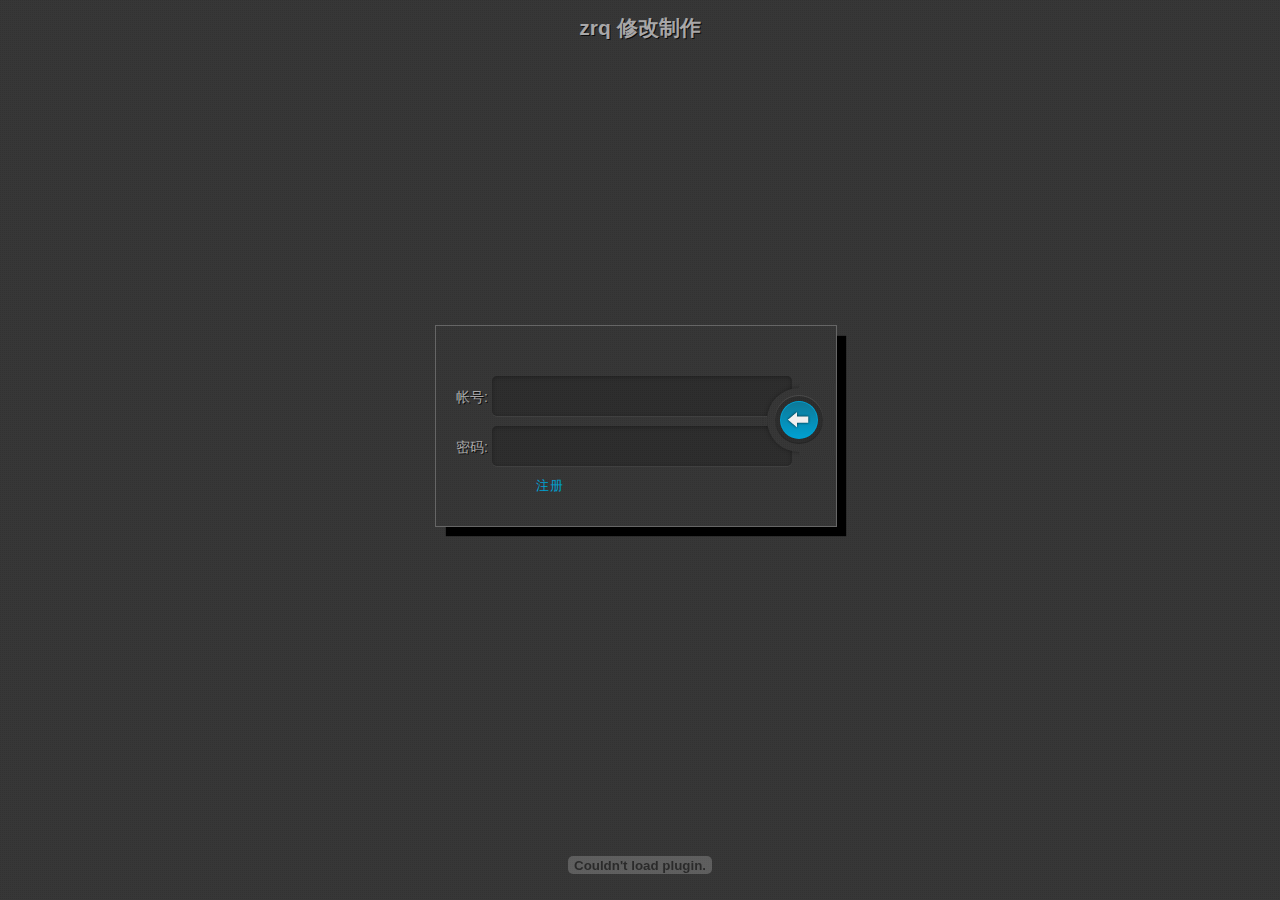
<file: templates/login.html>
<!DOCTYPE html PUBLIC "-//W3C//DTD XHTML 1.0 Transitional//EN" "http://www.w3.org/TR/xhtml1/DTD/xhtml1-transitional.dtd">
<meta http-equiv="Content-Type" content="text/html;charset=utf-8">
<html>
<head>
<link rel="stylesheet" type="text/css" href="/static/css/Login_style.css" />
<script type="text/javascript" src="/static/js/Login_javascript.js"></script>
</head>
<body>
<h2 align="center">zrq 修改制作</h2>
<div class="login_frame"></div>
<div class="LoginWindow">
  <div>
    <form method="post" action="/puhui/login/" onsubmit="return user_input()" class="login">
        <p>
          <label for="login">帐号:</label>
          <input type="text" name="username" id="id" value="">
        </p>

        <p>
          <label for="password">密码:</label>
          <input type="password" name="password" id="password" value="">
        </p>

        <p class="login-submit">
          <button type="submit" class="login-button">登录</button>
        </p>

    </form>
    <p class="registration"><a href="#">注册</a></p>
  </div>
</div>

<div id="timeArea"><script> LoadBlogParts();</script></div>

<div style="text-align:center;">

</div>

</body>
</html>
</file>
<file: static/css/Login_style.css>
body {
  font: 14px/20px 'Helvetica Neue', Helvetica, Arial, sans-serif;
  color: #404040;
  line-height: 1;
}
body, .login-submit, .login-submit:before, .login-submit:after {
  background: #373737 url("/static/img/bg.png") 0 0 repeat;
}
.LoginWindow{
display:"";
height:200px;
width:400px;
position: absolute;
top:50%;
left:50%;
margin-top:-125px;
margin-left:-205px;
border:1px solid #666;
background: #373737 url("/static/img/bg.png") 0 0 repeat;
animation: LoginWindow 2s linear ;
-moz-animation:LoginWindow 2s linear ;	/* Firefox */
-webkit-animation: LoginWindow 2s linear;	/* Safari 和 Chrome */
-o-animation:LoginWindow 2s linear ;	/* Opera */
}
@keyframes LoginWindow
{
0%   {filter: alpha(opacity=0); opacity:0;margin-top:-115px;margin-left:-195px;}
70% {filter: alpha(opacity=1); opacity:1;margin-top:-115px;margin-left:-195px; }
100% {margin-top:-125px;margin-left:-205px}
}
@-moz-keyframes LoginWindow /* Firefox */
{
0%   {filter: alpha(opacity=0); opacity:0;margin-top:-115px;margin-left:-195px;}
70% {filter: alpha(opacity=1); opacity:1;margin-top:-115px;margin-left:-195px; }
100% {margin-top:-125px;margin-left:-205px}

}

@-webkit-keyframes LoginWindow /* Safari 和 Chrome */
{
0%   {filter: alpha(opacity=0); opacity:0;margin-top:-115px;margin-left:-195px;}
70% {filter: alpha(opacity=1); opacity:1;margin-top:-115px;margin-left:-195px; }
100% {margin-top:-125px;margin-left:-205px}
}

@-o-keyframes LoginWindow /* Opera */
{
0%   {filter: alpha(opacity=0); opacity:0;margin-top:-115px;margin-left:-195px;}
70% {filter: alpha(opacity=1); opacity:1;margin-top:-115px;margin-left:-195px; }
100% {margin-top:-125px;margin-left:-205px}
}
.login_frame{
	height:200px;
	width:400px;
	position: absolute;
	top:50%;
	left:50%;
	margin-top:-124px;
	margin-left:-204px;
	box-shadow: 10px 10px 1px #000000;
	animation:login_frame 2s linear;
	-moz-animation: login_frame 2s linear;	/* Firefox */
	-webkit-animation:login_frame 2s linear;	/* Safari 和 Chrome */
	-o-animation:login_frame 2s linear; 	/* Opera */
	}
@keyframes login_frame
{
0% {filter: alpha(opacity=0); opacity:0; }
70% {filter: alpha(opacity=0); opacity:0; }
100% {filter: alpha(opacity=1); opacity:1; }

}
@-moz-keyframes login_frame /* Firefox */
{
	0% {filter: alpha(opacity=0); opacity:0; }
70% {filter: alpha(opacity=0); opacity:0; }
100% {filter: alpha(opacity=1); opacity:1; }

}

@-webkit-keyframes login_frame /* Safari 和 Chrome */
{
	0% {filter: alpha(opacity=0); opacity:0; }
70% {filter: alpha(opacity=0); opacity:0; }
100% {filter: alpha(opacity=1); opacity:1; }
}

@-o-keyframes login_frame /* Opera */
{
	0% {filter: alpha(opacity=0); opacity:0; }
70% {filter: alpha(opacity=0); opacity:0; }
100% {filter: alpha(opacity=1); opacity:1; }
}
a {
  color: #00a1d2;
  text-decoration: none;
}
a:hover {
  text-decoration: underline;
}
.registration {
  padding-left: 100px;
  font-size: 13px;
  font-weight: 100;
  letter-spacing: 1px;
}
.login{
  position: relative;
  margin: 50px 0px 0px 20px;
  width: 400px;
  padding-right: 32px;
  font-weight: 300;
  color: #a8a7a8;
  text-shadow: 1px 1px 0 rgba(0, 0, 0, 0.8);
}
.login p {
  margin: 0 0 10px;
}
input, button {
  font-family: 'Helvetica Neue', Helvetica, Arial, sans-serif;
  font-size: 15px;
  font-weight: 300;
  -webkit-box-sizing: border-box;
  -moz-box-sizing: border-box;
  box-sizing: border-box;
}
input[type=text], input[type=password] {
  padding: 0 10px;
  width: 300px;
  height: 40px;
  color: #bbb;
  text-shadow: 1px 1px 1px black;
  background: rgba(0, 0, 0, 0.16);
  border: 0;
  border-radius: 5px;
  -webkit-box-shadow: inset 0 1px 4px rgba(0, 0, 0, 0.3), 0 1px rgba(255, 255, 255, 0.06);
  box-shadow: inset 0 1px 4px rgba(0, 0, 0, 0.3), 0 1px rgba(255, 255, 255, 0.06);
}
input[type=text]:focus, input[type=password]:focus {
  color: white;
  background: rgba(0, 0, 0, 0.1);
  outline: 0;
}

.login-submit {
  position: absolute;
  top: 12px;
  right: 57px;
  width: 48px;
  height: 48px;
  padding: 8px;
  border-radius: 32px;
  -webkit-box-shadow: 0 0 4px rgba(0, 0, 0, 0.35);
  box-shadow: 0 0 4px rgba(0, 0, 0, 0.35);
}

.login-submit:before, .login-submit:after {
  content: '';
  z-index: 1;
  position: absolute;
}
.login-submit:before {
  top: 28px;
  left: -4px;
  width: 4px;
  height: 10px;
  -webkit-box-shadow: inset 0 1px rgba(255, 255, 255, 0.06);
  box-shadow: inset 0 1px rgba(255, 255, 255, 0.06);
}
.login-submit:after {
  top: -4px;
  bottom: -4px;
  right: -4px;
  width: 36px;
}

.login-button {
  position: relative;
  z-index: 2;
  width: 48px;
  height: 48px;
  padding: 0 0 48px;
  /* Fix wrong positioning in Firefox 9 & older (bug 450418) */
  text-indent: 120%;
  white-space: nowrap;
  overflow: hidden;
  background: none;
  border: 0;
  border-radius: 24px;
  cursor: pointer;
  -webkit-box-shadow: inset 0 1px 1px rgba(0, 0, 0, 0.2), 0 1px rgba(255, 255, 255, 0.1);
  box-shadow: inset 0 1px 1px rgba(0, 0, 0, 0.2), 0 1px rgba(255, 255, 255, 0.1);
  /* Must use another pseudo element for the gradient background because Webkit */
  /* clips the background incorrectly inside elements with a border-radius.     */
	transition-duration:0.8s;
	transform: rotate(180deg);
	-ms-transform: rotate(180deg);		/* IE 9 */
	-webkit-transform: rotate(180deg);	/* Safari and Chrome */
	-o-transform: rotate(180deg);		/* Opera */
	-moz-transform: rotate(180deg);		/* Firefox */
	animation:login_button 3s;
	-moz-animation: login_button 3s;	/* Firefox */
	-webkit-animation:login_button 3s;	/* Safari 和 Chrome */
	-o-animation:login_button 3s; 	/* Opera */
}
@keyframes login_button
{
	0%{transform: rotate(0deg);
	-ms-transform: rotate(0deg);		/* IE 9 */
	-webkit-transform: rotate(0deg);	/* Safari and Chrome */
	-o-transform: rotate(0deg);		/* Opera */
	-moz-transform: rotate(0deg)}
70%{transform: rotate(0deg);
	-ms-transform: rotate(0deg);		/* IE 9 */
	-webkit-transform: rotate(0deg);	/* Safari and Chrome */
	-o-transform: rotate(0deg);		/* Opera */
	-moz-transform: rotate(0deg)}
100% {	transform: rotate(180deg);
	-ms-transform: rotate(180deg);		/* IE 9 */
	-webkit-transform: rotate(180deg);	/* Safari and Chrome */
	-o-transform: rotate(180deg);		/* Opera */
	-moz-transform: rotate(180deg);		/* Firefox */}

}
@-moz-keyframes login_button /* Firefox */
{
	0%{transform: rotate(0deg);
	-ms-transform: rotate(0deg);		/* IE 9 */
	-webkit-transform: rotate(0deg);	/* Safari and Chrome */
	-o-transform: rotate(0deg);		/* Opera */
	-moz-transform: rotate(0deg)}
70%{transform: rotate(0deg);
	-ms-transform: rotate(0deg);		/* IE 9 */
	-webkit-transform: rotate(0deg);	/* Safari and Chrome */
	-o-transform: rotate(0deg);		/* Opera */
	-moz-transform: rotate(0deg)}
100% {	transform: rotate(180deg);
	-ms-transform: rotate(180deg);		/* IE 9 */
	-webkit-transform: rotate(180deg);	/* Safari and Chrome */
	-o-transform: rotate(180deg);		/* Opera */
	-moz-transform: rotate(180deg);		/* Firefox */}

}

@-webkit-keyframes login_button /* Safari 和 Chrome */
{
	0%{transform: rotate(0deg);
	-ms-transform: rotate(0deg);		/* IE 9 */
	-webkit-transform: rotate(0deg);	/* Safari and Chrome */
	-o-transform: rotate(0deg);		/* Opera */
	-moz-transform: rotate(0deg)}
70%{transform: rotate(0deg);
	-ms-transform: rotate(0deg);		/* IE 9 */
	-webkit-transform: rotate(0deg);	/* Safari and Chrome */
	-o-transform: rotate(0deg);		/* Opera */
	-moz-transform: rotate(0deg)}
100% {	transform: rotate(180deg);
	-ms-transform: rotate(180deg);		/* IE 9 */
	-webkit-transform: rotate(180deg);	/* Safari and Chrome */
	-o-transform: rotate(180deg);		/* Opera */
	-moz-transform: rotate(180deg);		/* Firefox */}
}

@-o-keyframes login_button /* Opera */
{
	0%{transform: rotate(0deg);
	-ms-transform: rotate(0deg);		/* IE 9 */
	-webkit-transform: rotate(0deg);	/* Safari and Chrome */
	-o-transform: rotate(0deg);		/* Opera */
	-moz-transform: rotate(0deg)}
70%{transform: rotate(0deg);
	-ms-transform: rotate(0deg);		/* IE 9 */
	-webkit-transform: rotate(0deg);	/* Safari and Chrome */
	-o-transform: rotate(0deg);		/* Opera */
	-moz-transform: rotate(0deg)}

100% {	transform: rotate(180deg);
	-ms-transform: rotate(180deg);		/* IE 9 */
	-webkit-transform: rotate(180deg);	/* Safari and Chrome */
	-o-transform: rotate(180deg);		/* Opera */
	-moz-transform: rotate(180deg);		/* Firefox */}
}
.login-button:hover{
transform:rotate(360deg);
-moz-transform:rotate(360deg); /* Firefox 4 */
-webkit-transform:rotate(360deg); /* Safari and Chrome */
-o-transform:rotate(360deg); /* Opera */
	}
.login-button:before {
  content: '';
  position: absolute;
  top: 5px;
  bottom: 5px;
  left: 5px;
  right: 5px;
  background: #00a2d3;
  border-radius: 24px;
  background-image: -webkit-linear-gradient(top, #00a2d3, #0d7796);
  background-image: -moz-linear-gradient(top, #00a2d3, #0d7796);
  background-image: -o-linear-gradient(top, #00a2d3, #0d7796);
  background-image: linear-gradient(to bottom, #00a2d3, #0d7796);
  -webkit-box-shadow: inset 0 0 0 1px #00a2d3, 0 0 0 5px rgba(0, 0, 0, 0.16);
  box-shadow: inset 0 0 0 1px #00a2d3, 0 0 0 5px rgba(0, 0, 0, 0.16);
}
.login-button:active:before {
  background: #0591ba;
  background-image: -webkit-linear-gradient(top, #0591ba, #00a2d3);
  background-image: -moz-linear-gradient(top, #0591ba, #00a2d3);
  background-image: -o-linear-gradient(top, #0591ba, #00a2d3);
  background-image: linear-gradient(to bottom, #0591ba, #00a2d3);
}
.login-button:after {
  content: '';
  position: absolute;
  top: 15px;
  left: 12px;
  width: 25px;
  height: 19px;
  background: url("/static/img/arrow.png") 0 0 no-repeat;
}

::-moz-focus-inner {
  border: 0;
  padding: 0;
}

.lt-ie9 input[type=text], .lt-ie9 input[type=password] {
  line-height: 40px;
  background: #282828;
}
.lt-ie9 .login-submit {
  position: absolute;
  top: 12px;
  right: -28px;
  padding: 4px;
}
.lt-ie9 .login-submit:before, .lt-ie9 .login-submit:after {
  display: none;
}
.lt-ie9 .login-button {
  line-height: 48px;
}
h2{
	  font-family: 'Helvetica Neue', Helvetica, Arial, sans-serif;
		color: #a8a7a8;
  text-shadow: 1px 1px 0 rgba(0, 0, 0, 0.8);
	}

#timeArea{
position:fixed;
bottom:0px;
left:0px;
width:100%;
text-align:center;
}
</file>
